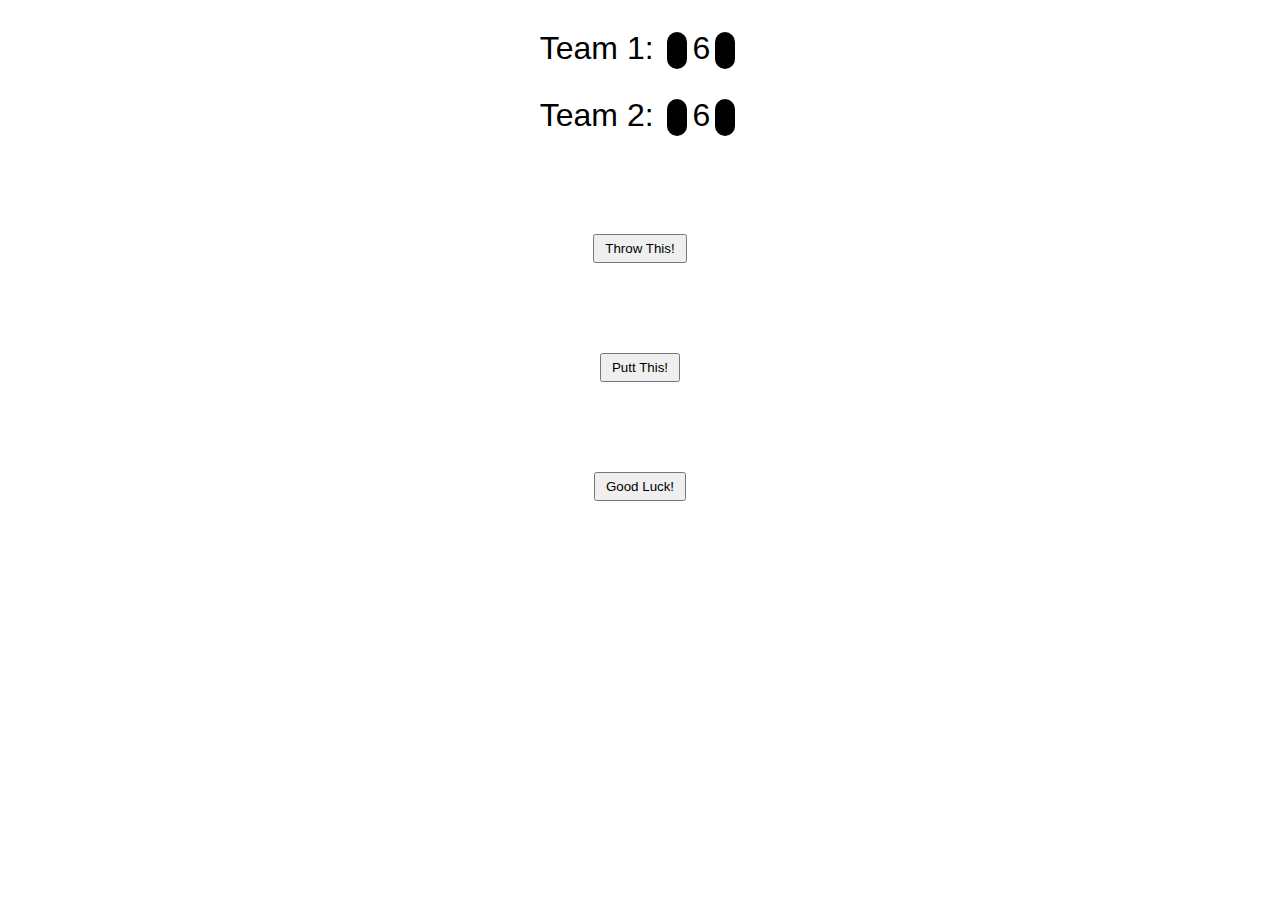
<file: index.html>
<!DOCTYPE html>
<html lang="en">
<head>
    <meta charset="UTF-8">
    <meta name="viewport" content="width=device-width, initial-scale=1.0">
    <title>Disc Golf Drama</title>
    <link rel="stylesheet" type="text/css" href='home.css' />
    <link rel="stylesheet" href="https://cdnjs.cloudflare.com/ajax/libs/font-awesome/5.15.1/css/all.min.css" integrity="sha512-+4zCK9k+qNFUR5X+cKL9EIR+ZOhtIloNl9GIKS57V1MyNsYpYcUrUeQc9vNfzsWfV28IaLL3i96P9sdNyeRssA==" crossorigin="anonymous" />
</head>
<body>
    <main>
        <div class="info">
            <div class='team-container'>Team 1: 
                <span class="increment" id="one-minus"><i class="fa fa-minus"></i></span>
                <div id="team-one-points" class='points'>6</div>
                <span class="increment" id='one-plus'><i class="fa fa-plus"></i></span>
            </div>
            <div class='team-container'>Team 2: 
                <span class="increment" id="two-minus"><i class="fa fa-minus"></i></span>
                <div id="team-one-points" class='points'>6</div>
                <span class="increment" id='two-plus'><i class="fa fa-plus"></i></span>
            </div>        
        </div>

        <div class='random-throw'>
            <div class='result' id='random-throw-result'></div>
        </div>
        <div class='button-container'>
            <button id="random-throw-button">Throw This!</button>
        </div>
        <div class='random-throw'>
            <div id='random-putt-result' class='result'></div>
        </div>
        <div class='button-container'>
            <button id="random-putt-button">Putt This!</button>
        </div>
        <div class='random-throw'>
            <div id='random-kind-result' class='result'></div>
        </div>
        <div class='button-container'>
            <button id="random-kind-button">Good Luck!</button>
        </div>

    </main>

    <script src="https://ajax.googleapis.com/ajax/libs/jquery/3.5.1/jquery.min.js"></script>
    <script src="home.js"></script>
</body>
</html>
</file>
<file: home.css>
* {
    margin: 0;
    padding: 0;
    box-sizing: border-box;
    font-family:'Segoe UI', Tahoma, Geneva, Verdana, sans-serif
}
.info {
    font-size: 2rem;
    width: 100%;
    text-align: center;
}
span {
    font-size: 1.5rem;
    margin: 5px;
    color: white;
    background-color: black;
    padding: 5px 10px;
    border-radius: 10px;
}
.team-container {
    margin: 30px;
}
.random-throw, .button-container {
    text-align: center;
    display: flex;
    align-content: center;
    justify-content: center;
}
button {
    padding: 5px 10px;
}
#team-one-points, #team-two-points {
    display: inline;
}
.result {
    align-self: center; 
    font-size: 1.5rem;
}
.random-throw {
    margin: 20px;
    height: 50px;
}
</file>
